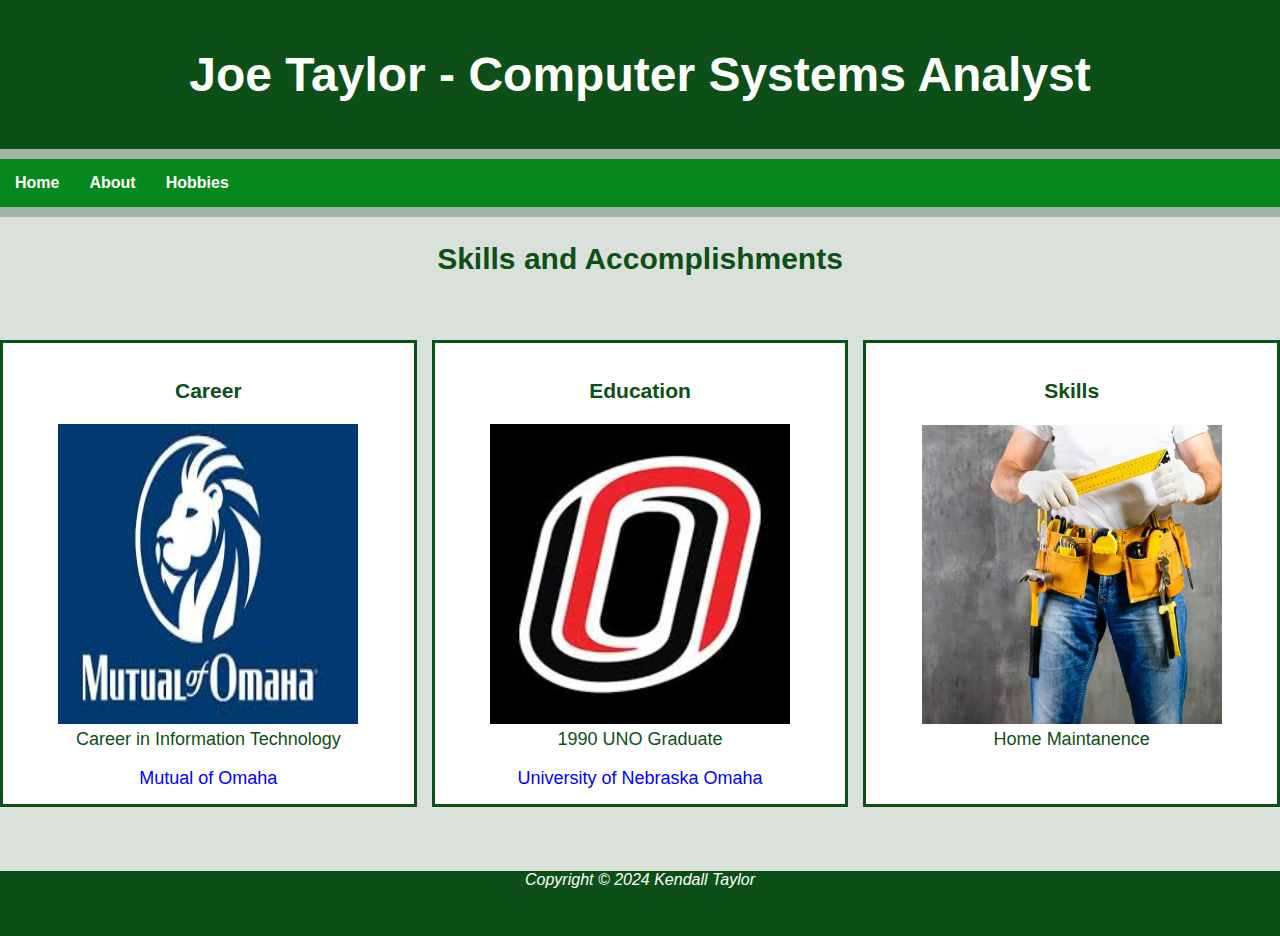
<file: index.html>
<!DOCTYPE html>
<html lang="en">

<head>
	<title>Joe Taylor - Biography</title>
	<link href="stylesheet.css" type="text/css" rel="stylesheet" />
</head>


<body>
<header>
	<h1>Joe Taylor - Computer Systems Analyst</h1>
</header>

	<div id="navbar">
		<a href="index.html">Home</a>
		<a href="about.html">About</a>
		<a href="hobbies.html">Hobbies</a>
	</div>

	<div id="container">
		<h2>Skills and Accomplishments</h2>
	</div>
	<div id="image-gallery">
		<div class="image">
			<h3>Career</h3>
			<figure>
				<img src="images/career.jpg" alt="Mutual of Omaha Logo" width="300" height="300">
				<figcaption>Career in Information Technology</figcaption>
			</figure>
			<a href="https://www.mutualofomaha.com/" target="_blank">Mutual of Omaha</a>

		</div>
		<div class="image">
			<h3>Education</h3>
			<figure>
				<img src="images/uno.jpg" alt="UNO Logo" width="300" height="300">
				<figcaption>1990 UNO Graduate</figcaption>
			</figure>
			<a href="https://www.unomaha.edu/" target="_blank">University of Nebraska Omaha</a>

		</div>
		<div class="image">
			<h3>Skills</h3>
			<figure>
				<img src="images/handyman.jpg" alt="Handyman" width="300" height="300">
				<figcaption>Home Maintanence</figcaption>
			</figure>
		</div>
	</div>

<footer>
<p class="center">Copyright © 2024 Kendall Taylor</p>
</footer>

</body>

</html>
</file>
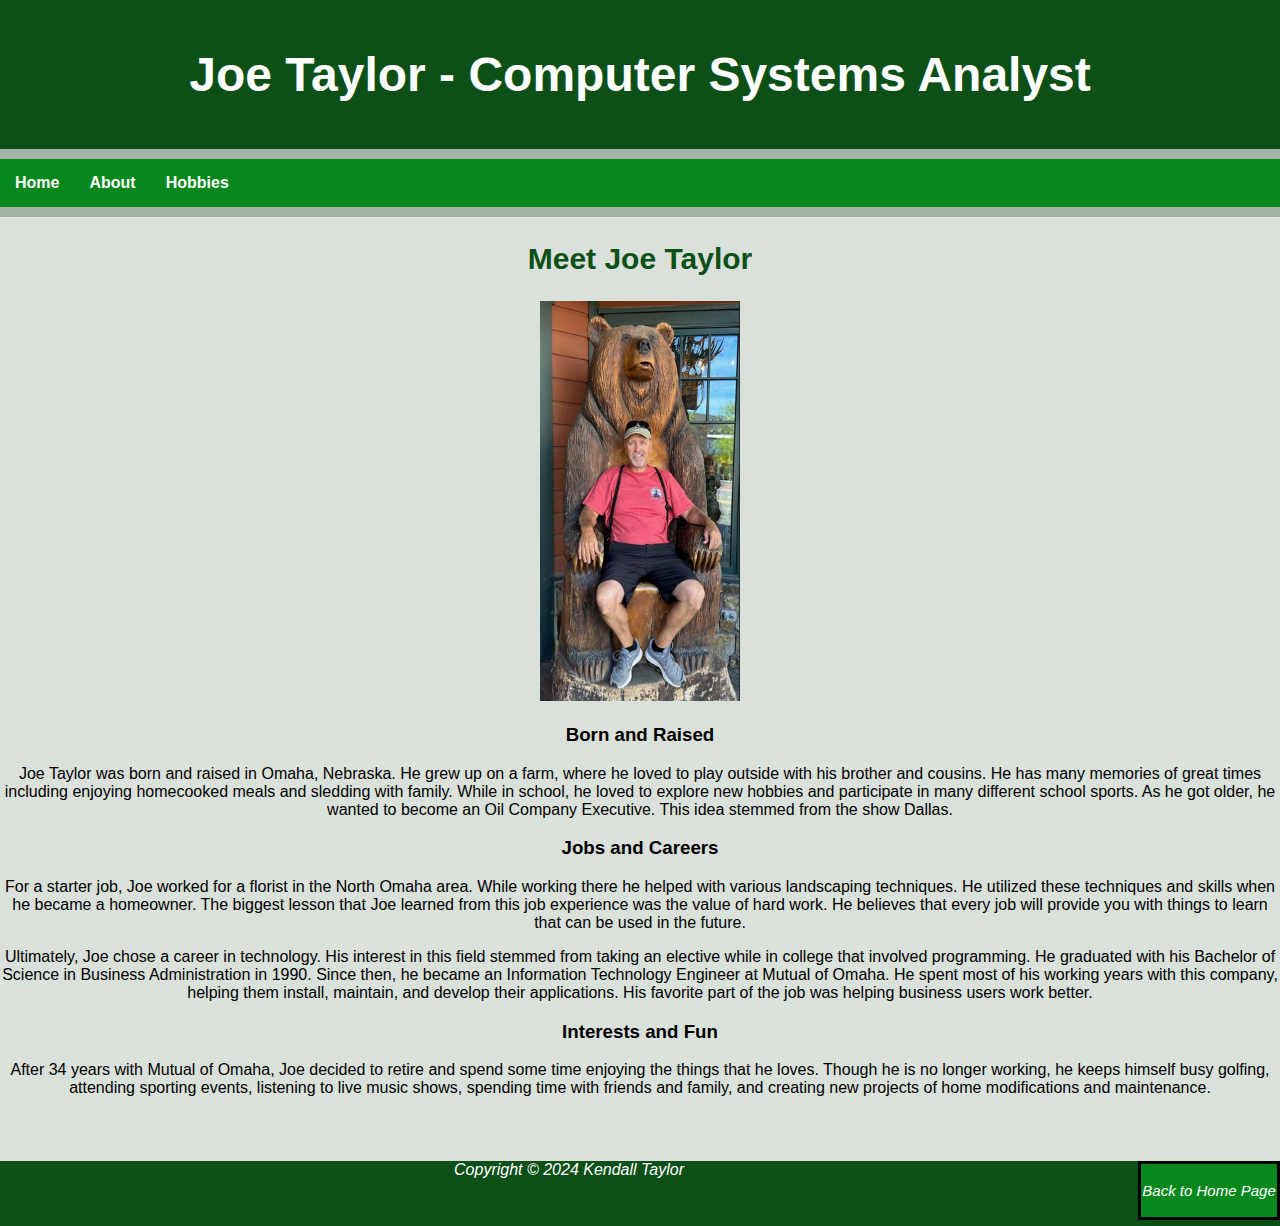
<file: about.html>
<!DOCTYPE html>
<html lang="en">

<head>
	<title>Joe Taylor - About</title>
	<link href="stylesheet.css" type="text/css" rel="stylesheet" />
</head>


<body>
<header>
	<h1>Joe Taylor - Computer Systems Analyst</h1>
</header>

	<div id="navbar">
		<a href="index.html">Home</a>
		<a href="about.html">About</a>
		<a href="hobbies.html">Hobbies</a>
	</div>

	<div id="container">
	<h2>Meet Joe Taylor</h2>
			<img src="images/about.jpg" alt="Joe Taylor" height="400" width="200">
		</div>
<div id="About">
<h3>Born and Raised</h3>
<p>Joe Taylor was born and raised in Omaha, Nebraska.  He grew up on a farm, where he loved to play outside with his brother and cousins.  He has many memories of great times including enjoying homecooked meals and sledding with family.  While in school, he loved to explore new hobbies and participate in many different school sports.  As he got older, he wanted to become an Oil Company Executive.  This idea stemmed from the show Dallas.</p>

<h3>Jobs and Careers</h3>
<p>For a starter job, Joe worked for a florist in the North Omaha area.  While working there he helped with various landscaping techniques.  He utilized these techniques and skills when he became a homeowner.  The biggest lesson that Joe learned from this job experience was the value of hard work.  He believes that every job will provide you with things to learn that can be used in the future.</p>
<p>Ultimately, Joe chose a career in technology.  His interest in this field stemmed from taking an elective while in college that involved programming.  He graduated with his Bachelor of Science in Business Administration in 1990.  Since then, he became an Information Technology Engineer at Mutual of Omaha.  He spent most of his working years with this company, helping them install, maintain, and develop their applications.  His favorite part of the job was helping business users work better.</p>

<h3>Interests and Fun</h3>
<p>After 34 years with Mutual of Omaha, Joe decided to retire and spend some time enjoying the things that he loves. Though he is no longer working, he keeps himself busy golfing, attending sporting events, listening to live music shows, spending time with friends and family, and creating new projects of home modifications and maintenance.</p>
</div>


<footer>
<p class="center">Copyright © 2024 Kendall Taylor</p>
<div class="home"><p class="right"><a href="index.html">Back to Home Page</a></p></div>
</footer>

</body>

</html>
</file>
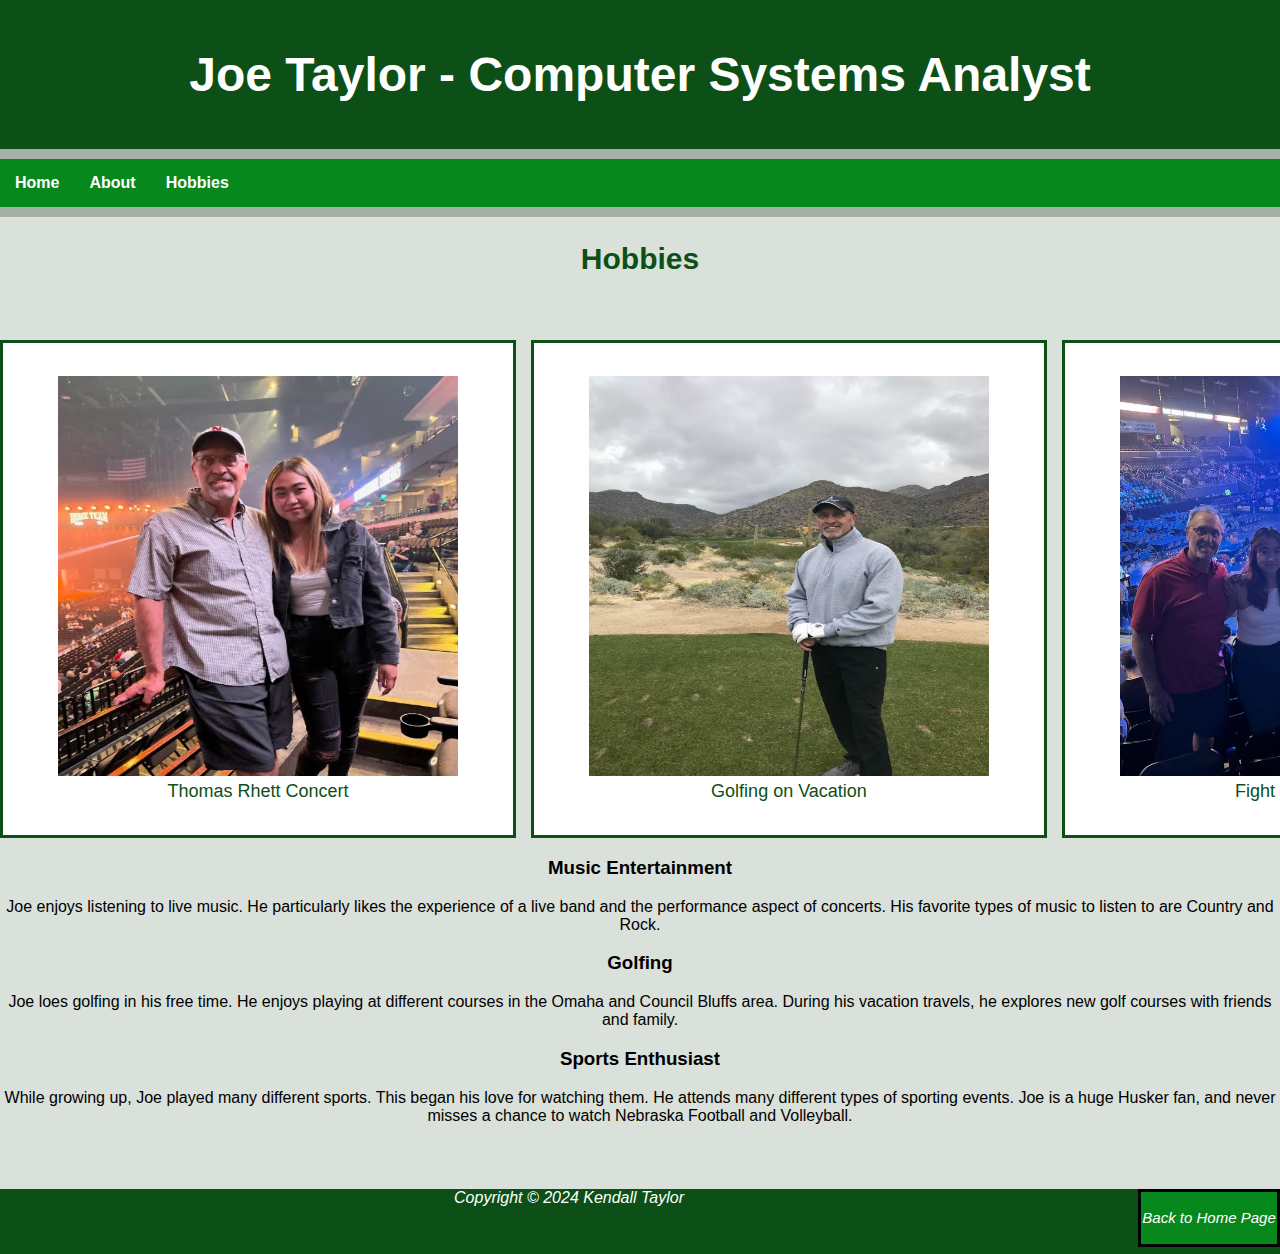
<file: hobbies.html>
<!DOCTYPE html>
<html lang="en">

<head>
	<title>Joe Taylor - About</title>
	<link href="stylesheet.css" type="text/css" rel="stylesheet" />
</head>


<body>
<header>
	<h1>Joe Taylor - Computer Systems Analyst</h1>
</header>

	<div id="navbar">
		<a href="index.html">Home</a>
		<a href="about.html">About</a>
		<a href="hobbies.html">Hobbies</a>
	</div>

	<div id="container">
	<h2>Hobbies</h2>
	</div>
	<div id="image-gallery">
		<div class="image">
		<figure>
			<img src="images/concert.jpg" alt="Concert" height="400" width="400">
			<figcaption>Thomas Rhett Concert</figcaption>
		</figure>
		</div>
		<div class="image">
		<figure>
			<img src="images/golf.jpg" alt="Golf" height="400" width="400">
			<figcaption>Golfing on Vacation</figcaption>
		</figure>
		</div>
		<div class="image">
		<figure>
			<img src="images/sports.jpg" alt="Sports" height="400" width="400">
			<figcaption>Fight Night in Omaha</figcaption>
		</figure>
		</div>
	</div>

<h3>Music Entertainment</h3>
<p>Joe enjoys listening to live music.  He particularly likes the experience of a live band and the performance aspect of concerts. His favorite types of music to listen to are Country and Rock.</p>
<h3>Golfing</h3>
<p>Joe loes golfing in his free time.  He enjoys playing at different courses in the Omaha and Council Bluffs area.  During his vacation travels, he explores new golf courses with friends and family.</p>
<h3>Sports Enthusiast</h3>
<p>While growing up, Joe played many different sports.  This began his love for watching them.  He attends many different types of sporting events.  Joe is a huge Husker fan, and never misses a chance to watch Nebraska Football and Volleyball.</p>


<footer>
<p class="center">Copyright © 2024 Kendall Taylor</p>
<div class="home"><p class="right"><a href="index.html">Back to Home Page</a></p></div>
</footer>

</body>

</html>
</file>
<file: stylesheet.css>
header {
	background-color: #0C5017;
	color: white;
	text-align: center;
	font-weight; 400;
	font-size: 24px;
	padding: 15px;}

body {
	font-family: "Open Sans", sans-serif;
	background-color: #DAE0DA;
	margin: 0px;
	text-align: center;}


h2 {
	text-align: center;
	color: #0C5017;
	font-size: 30px;}

	
#navbar {
	background-color: #07881D;
	color: white;
	font-family: "Open Sans", sans-serif;
	font-weight: 700;
	overflow: hidden;
	border-bottom: 10px solid #A3B2A5;
	border-top: 10px solid #A3B2A5;}
	

#navbar a {
	float: left;
	display: block;
	padding: 15px;
	text-align: center;
	text-decoration: none;
	color: white;}

#navbar a:hover {
	background-color: #00410B;
	text-decoration: underline;}
	

#image-gallery {
	display: grid;
	grid-template-columns: repeat(3, 1fr);
	gap: 15px;
	margin-top: 5%;
	text-align: center;
	color: #0c5017;
	font-size: 18px;}

.image {
	border: 1px solid #0C5017;
	padding: 15px;
	text-align: center;
	border-width: medium;
	background-color: white;}

.portrait {
	display: block;
	text align: center;}

footer {
	margin-top: 5%;
	text-align: center;
	font-style: italic;}

.home {
	float: right;
	background-color: #07881D;
	padding: .1%;
	border: solid black;
	box-shadow: 5px 5px 5px #0C5017;}

.home a {
	color: white;
	text-decoration: none;
	text-weight: bold;
	font-size: 15px;}

.home a:hover {
	text-decoration: underline;
	background-color: #00410B;}

.image a {
	color: blue;
	text-decoration: none;}

.image a:hover {
	text-decoration: underline;}

footer {
	background-color: #0C5017;
	position: relative;
	width: 100%;
	left: 0;
	bottom: 0;
	height: 65px;}

footer p.center {
	text-align: center;
	color: white;
	display: inline;}

footer p.right {
	float: right;
	display: inline;}
</file>
